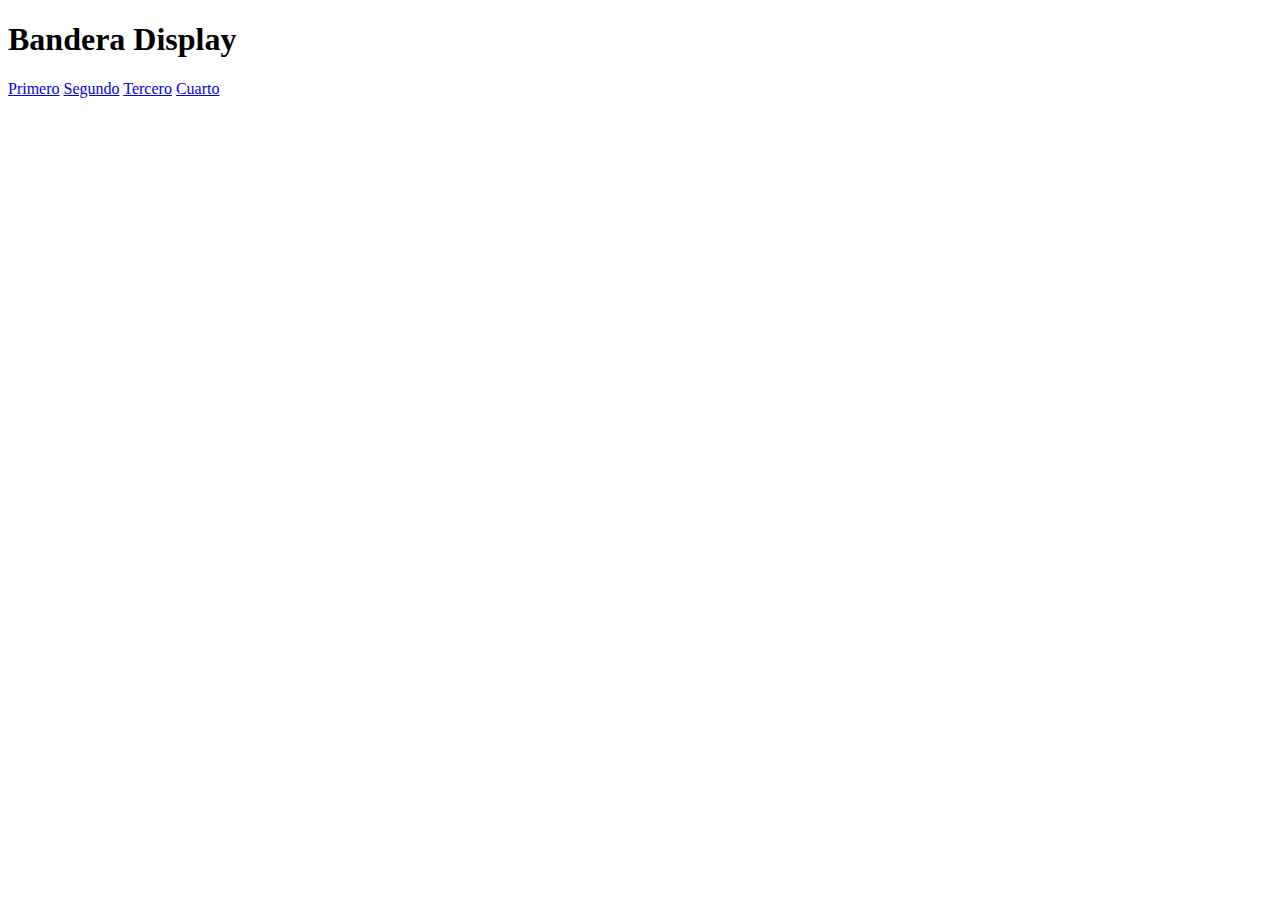
<file: index.html>
<!DOCTYPE html>
<html>
  <head>
    <meta charset="utf-8">
    <title>Banderas Display</title>
  </head>
  <body>
    <h1>Bandera Display</h1>
    <a href="index1.html" target="_blank">Primero</a>
    <a href="index2.html" target="_blank">Segundo</a>
    <a href="index3.html" target="_blank">Tercero</a>
    <a href="index4.html" target="_blank">Cuarto</a>
  </body>
</html>
</file>
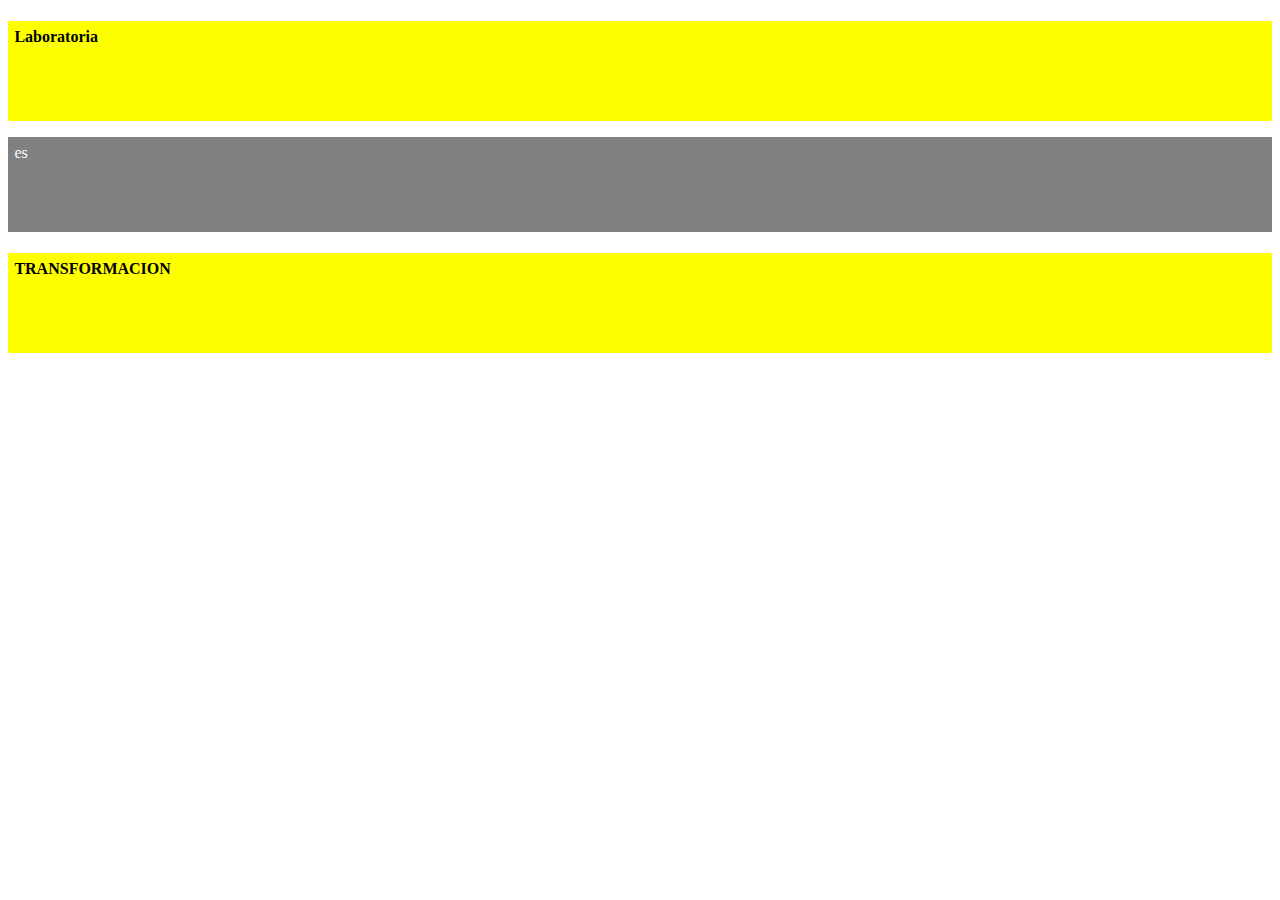
<file: index1.html>
<!DOCTYPE html>
<html>
  <head>
    <meta charset="utf-8">
    <title>Document</title>
    <link rel="stylesheet" href="primero.css">
  </head>
  <body>
    <div class="yellow">
        <h4>Laboratoria</h4>
    </div>
    <div class="gray">
        <p>es</p>
    </div>
    <div class="yellow">
      <h4>TRANSFORMACION</h4>
    </div>

  </body>
</html>
</file>
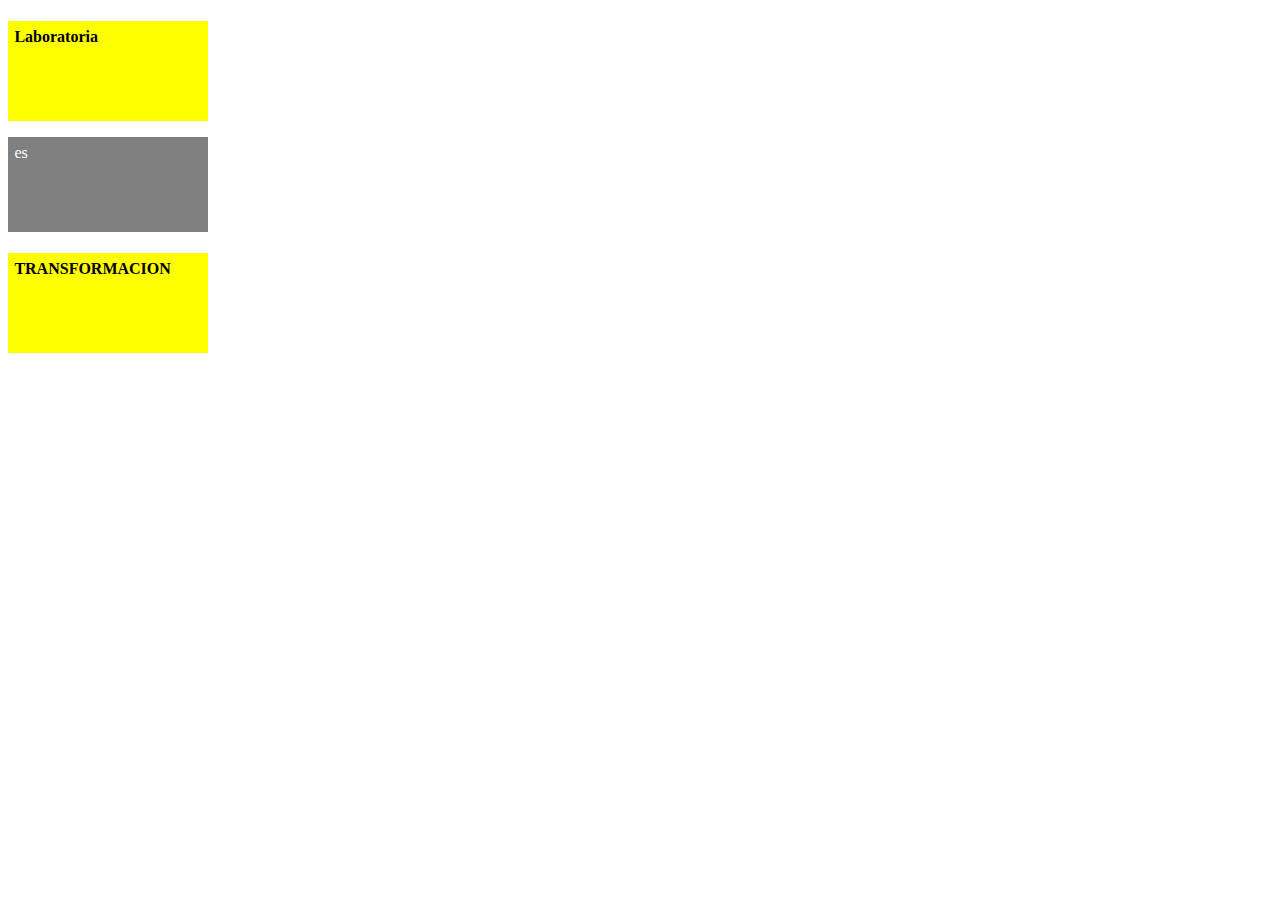
<file: index2.html>
<!DOCTYPE html>
<html>
  <head>
    <meta charset="utf-8">
    <title>Document</title>
    <link rel="stylesheet" href="segundo.css">
  </head>
  <body>
    <div class="yellow">
        <h4>Laboratoria</h4>
    </div>
    <div class="gray">
        <p>es</p>
    </div>
    <div class="yellow">
      <h4>TRANSFORMACION</h4>
    </div>

  </body>
</html>
</file>
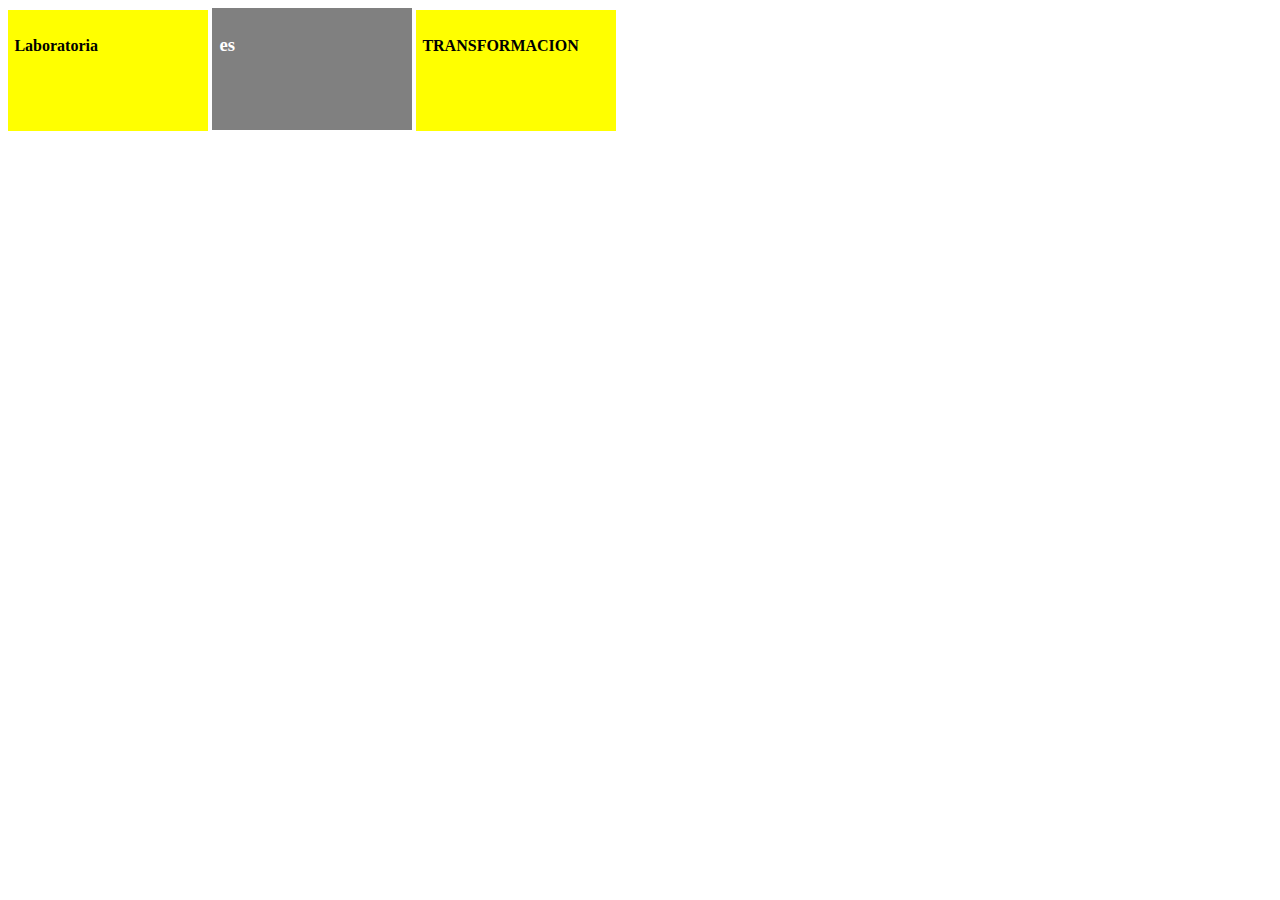
<file: index3.html>
<!DOCTYPE html>
<html>
  <head>
    <meta charset="utf-8">
    <title>Document</title>
    <link rel="stylesheet" href="tercero.css">
  </head>
  <body>
    <div class="yellow">
        <h4>Laboratoria</h4>
    </div>
    <div class="gray">
        <h3>es</h3>
    </div>
    <div class="yellow">
      <h4>TRANSFORMACION</h4>
    </div>

  </body>
</html>
</file>
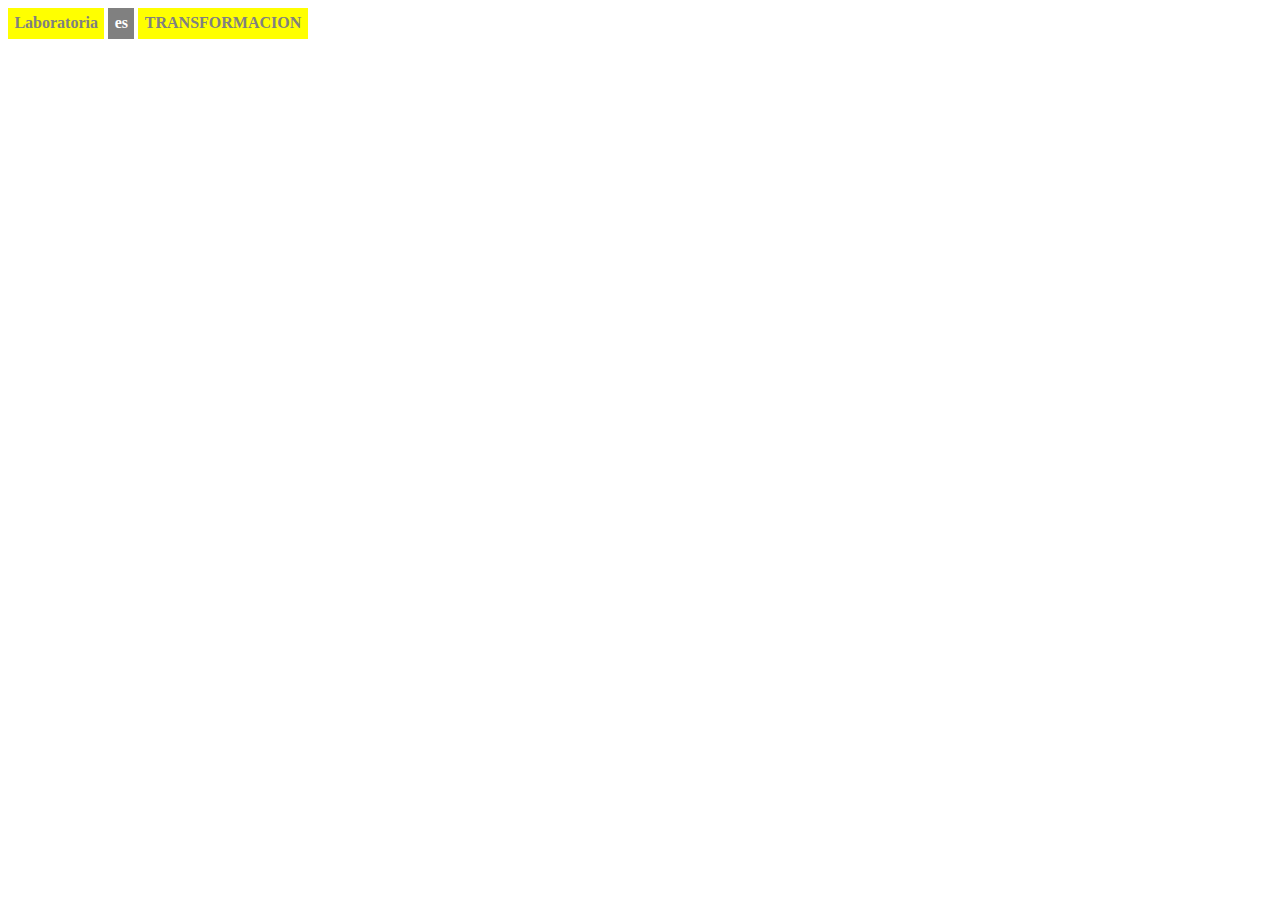
<file: index4.html>
<!DOCTYPE html>
<html>
  <head>
    <meta charset="utf-8">
    <title>Document</title>
    <link rel="stylesheet" href="cuarto.css">
  </head>
  <body>
    <div class="yellow">
        <h4>Laboratoria</h4>
    </div>
    <div class="gray">
        <h4>es</h4>
    </div>
    <div class="yellow">
      <h4>TRANSFORMACION</h4>
    </div>

  </body>
</html>
</file>
<file: primero.css>
.yellow{
  background-color: yellow;
  padding-bottom: 3em;
}
.gray{
  background-color: gray;
  padding-bottom: 3em;
}
h4,p{
  padding: 0.4em;
}
p{
  color: white;
}
</file>
<file: segundo.css>
.yellow{
  background-color: yellow;
  padding-bottom: 3em;
  width: 200px;
  heigth: 100px;
}
.gray{
  background-color: gray;
  padding-bottom: 3em;
  width: 200px;
  heigth: 100px;
}
h4,p{
  padding: 0.4em;
}
p{
  color: white;
}
</file>
<file: tercero.css>
.yellow{
  background-color: yellow;
  padding-bottom: 3em;
  width: 200px;
  heigth: 100px;
  display:inline-block;
}
.gray{
  background-color: gray;
  padding-bottom: 3em;
  width: 200px;
  heigth: 100px;
  display:inline-block;
  margin 20px;
}
h4,h3{
  padding: 0.4em;
}
h3{
  color: white;
}
</file>
<file: cuarto.css>
.yellow{
  background-color: yellow;
  display:inline-block;
  color:gray;
}
.gray{
  background-color: gray;
  display: inline-block;
  margin 20px;
  color:white;
}

h4{
  padding: 0.4em;
  margin: 0;
}
</file>
